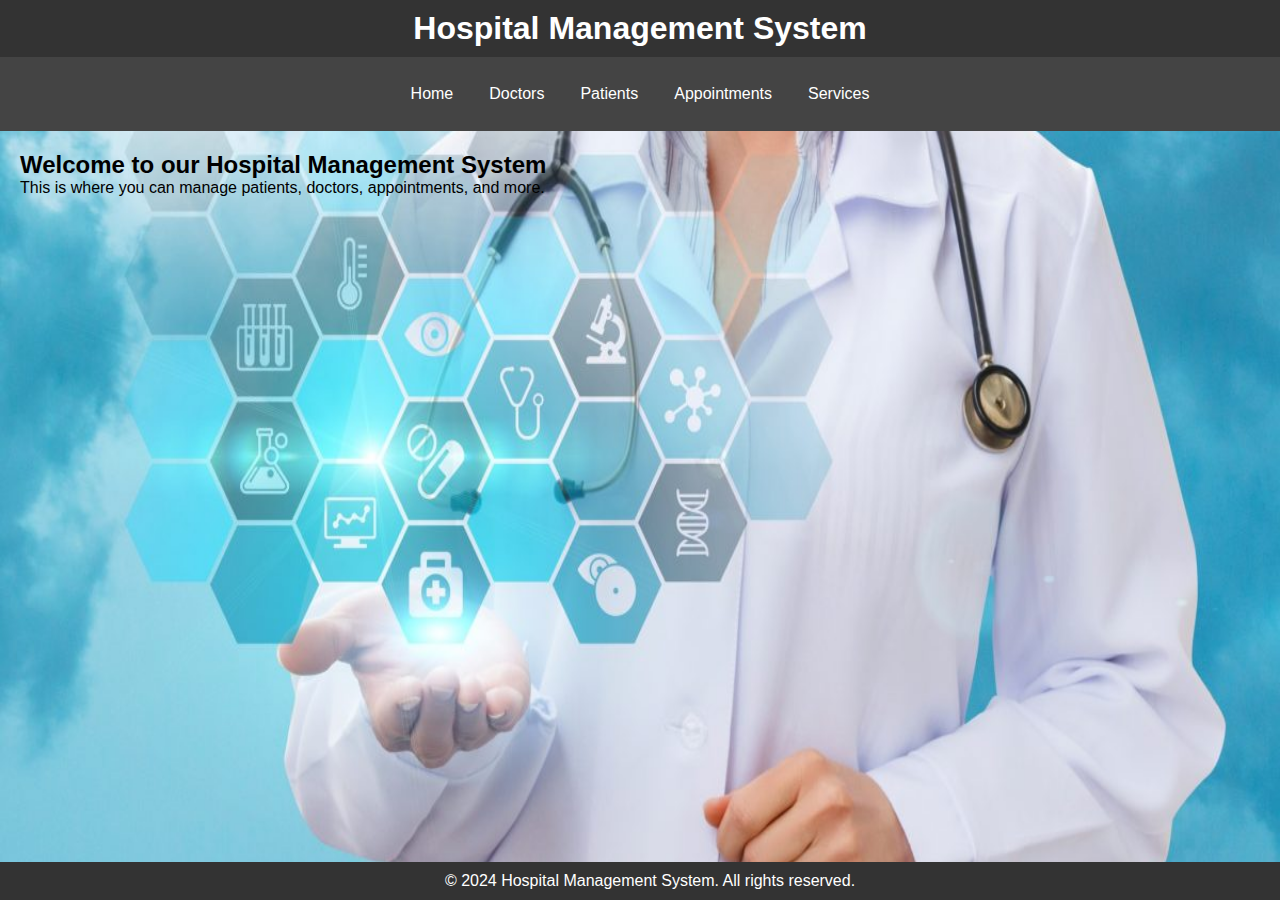
<file: index.html>
<!DOCTYPE html>
<html lang="en">
<head>
    <meta charset="UTF-8">
    <meta name="viewport" content="width=device-width, initial-scale=1.0">
    <title>Hospital Management System</title>
    <link rel="stylesheet" href="styles.css">
</head>
<body>
    <header>
        <h1>Hospital Management System</h1>
    </header>
    <nav>
        <a href="#">Home</a>
        <a href="Doctors.html">Doctors</a>
        <a href="Patient.html">Patients</a>
        <a href="Appointment.html">Appointments</a>
        <a href="Service.html">Services</a>
        <!-- Add more links for other sections as needed -->
    </nav>
    <section>
        <h2>Welcome to our Hospital Management System</h2>
        <p>This is where you can manage patients, doctors, appointments, and more.</p>
        <!-- You can add more content here -->
    </section>
    <footer>
        <p>&copy; 2024 Hospital Management System. All rights reserved.</p>
    </footer>
</body>
</html>
</file>
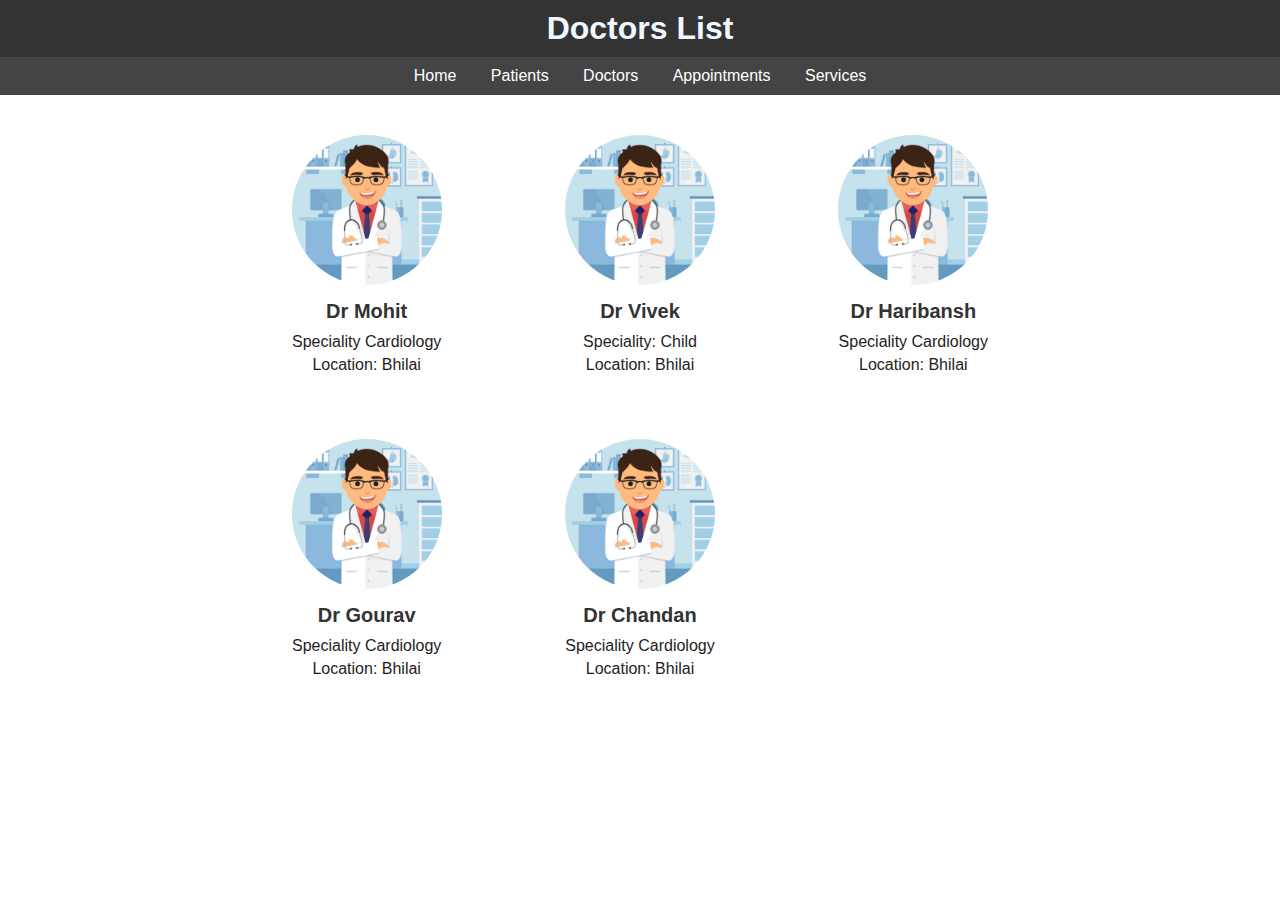
<file: Doctors.html>
<html lang="en">
<head>
    <meta charset="UTF-8">
    <meta name="viewport" content="width=device-width, initial-scale=1.0">
    <title>Doctors List</title>
    <link rel="stylesheet" href="Doctors.css">
</head>
<body>
    <header>
        <h1>Doctors List</h1>
    </header>
    <nav>
        <a href="index.html">Home</a>
        <a href="Patient.html">Patients</a>
        <a href="Doctors.html">Doctors</a>
        <a href="Appointment.html">Appointments</a>
        <a href="Service.html">Services</a>
        <!-- Add more links for other sections as needed -->
    </nav>
    <div class="Doctor-list">
        <div class="Doctors">
            <img src="Doctor.jpg" alt="Doctor 1">
            <h2>Dr Mohit</h2>
            <p>Speciality Cardiology</p>
            <p>Location: Bhilai</p>
        </div>
        <div class="Doctors">
            <img src="Doctor.jpg" alt="Doctor 2">
            <h2>Dr Vivek</h2>
            <p>Speciality: Child</p>
            <p>Location: Bhilai</p>
        </div>
        <div class="Doctors">
            <img src="Doctor.jpg" alt="Doctor 3">
            <h2>Dr Haribansh</h2>
            <p>Speciality Cardiology</p>
            <p>Location: Bhilai</p>
        </div>
    <div class="Doctors">
        <img src="Doctor.jpg" alt="Doctor 3">
        <h2>Dr Gourav</h2>
        <p>Speciality Cardiology</p>
        <p>Location: Bhilai</p>
    </div>
    <div class="Doctors">
        <img src="Doctor.jpg" alt="Doctor 3">
        <h2>Dr Chandan</h2>
        <p>Speciality Cardiology</p>
        <p>Location: Bhilai</p>
    </div>
    </div>
</body>
</html>
</file>
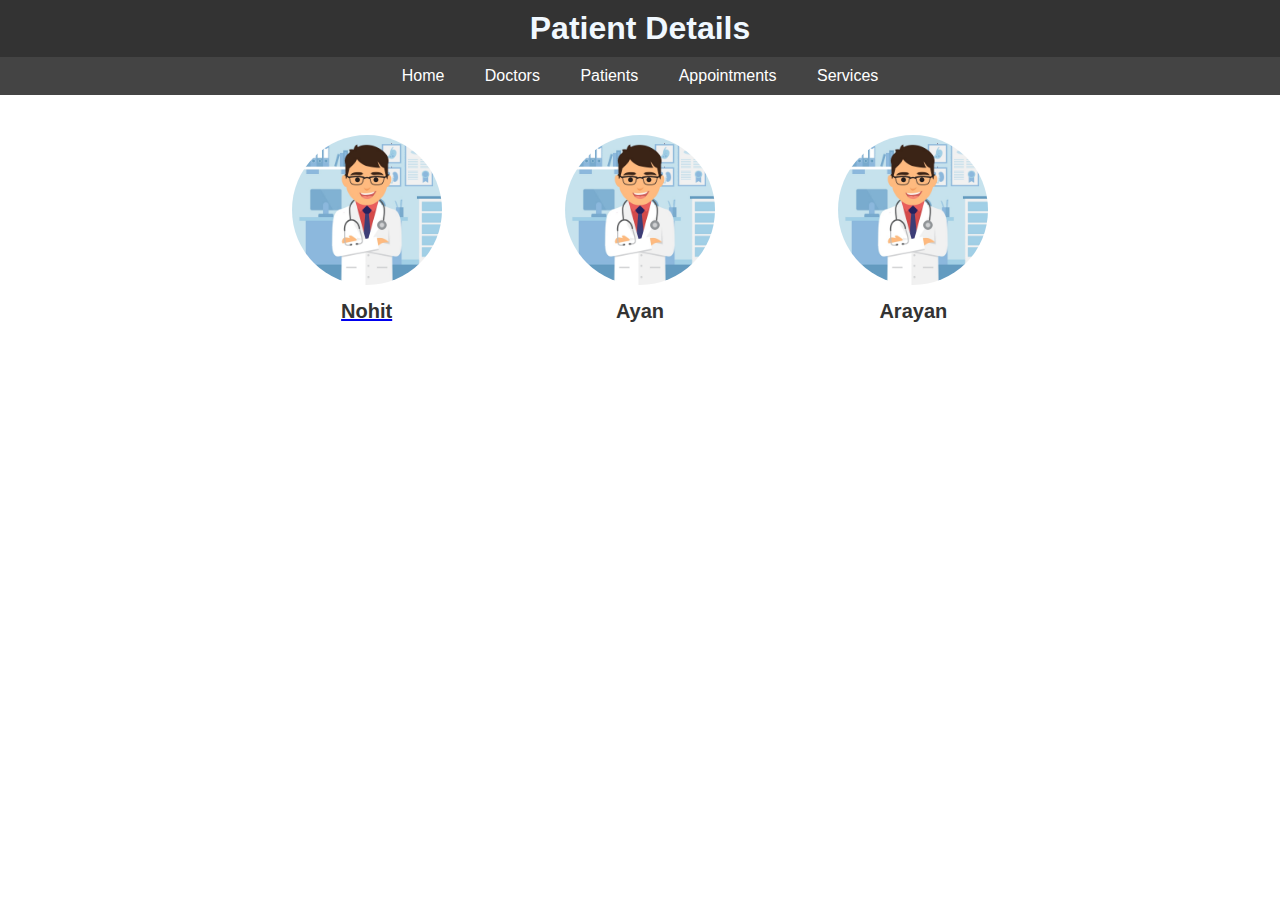
<file: Patient.html>
<html lang="en">
<head>
    <meta charset="UTF-8">
    <meta name="viewport" content="width=device-width, initial-scale=1.0">
    <title>Patient</title>
    <link rel="stylesheet" href="Patient.css">
</head>
<body>
    <header>
        <h1>Patient Details</h1>
    </header>
    <nav>
        <a href="index.html">Home</a>
        <a href="Doctors.html">Doctors</a>
        <a href="Patient.html">Patients</a>
        <a href="Appointment.html">Appointments</a>
        <a href="Service.html">Services</a>
        <!-- Add more links for other sections as needed -->
    </nav>
    <div class="Patient-List">
        <div class="Patient">
            <img src="Doctor.jpg" alt="Doctor 1">
           <a href="Nohit.html"><h2>Nohit</h2></a> 
        </div>
        <div class="Patient">
            <img src="Doctor.jpg" alt="Doctor 2">
            <h2>Ayan</h2>
        </div>
        <div class="Patient">
            <img src="Doctor.jpg" alt="Doctor 3">
            <h2>Arayan</h2>
        </div>
</body>
</html>
</file>
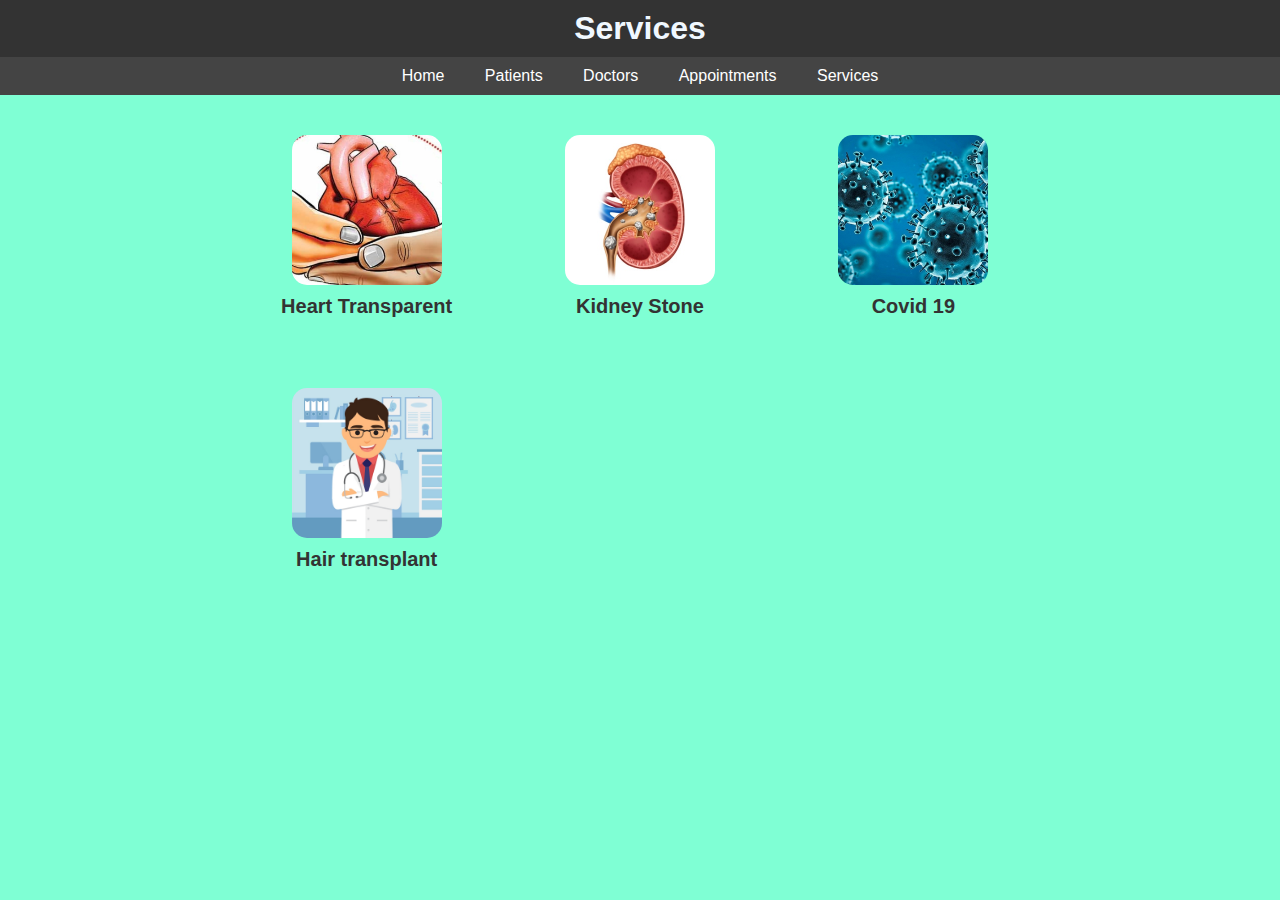
<file: Service.html>
<html lang="en">
<head>
    <meta charset="UTF-8">
    <meta name="viewport" content="width=device-width, initial-scale=1.0">
    <title>Services</title>
    <link rel="stylesheet" href="Service.css">
</head>
<body>
        <header>
            <h1>Services</h1>
        </header>
        <nav>
            <a href="index.html">Home</a>
            <a href="Patient.html">Patients</a>
            <a href="Doctors.html">Doctors</a>
            <a href="#">Appointments</a>
            <a href="Service.html">Services</a>
            <!-- Add more links for other sections as needed -->
        </nav>
        <div class="services">
            <div class="service">
                <img src="Heart.jpg" alt="service">
                <h2>Heart Transparent</h2>
            </div>
            <div class="service">
                <img src="Kidney.jpg" alt="service">
                <h2>Kidney Stone</h2>
            </div>
            <div class="service">
                <img src="Covid.jpg" alt="service">
                <h2>Covid 19</h2>
            </div>
            <div class="service">
                <img src="Doctor.jpg" alt="service">
                <h2>Hair transplant</h2>
            </div>
</body>
</html>
</file>
<file: styles.css>
/* CSS styling goes here */
 body, h1, h2, h3, p, ul, li {
    margin: 0;
    padding: 0;
}
 body {
    background-image: url(HMS.jpg);
    background-repeat: no-repeat;
    background-attachment: fixed;
    background-size: 100% 100%;
    font-family: Arial, sans-serif;
    margin: 0;
    padding: 0;
}
header {
    background-color: #333;
    color: #fff;
    padding: 10px;
    text-align: center;
}
nav {
    background-color: #444;
    padding: 10px;
    text-align: center;
    display: flex;
    justify-content: center;
}
nav a {
    color: #fff;
    text-decoration: none;
    padding: 18px;
}
section {
    padding: 20px;
}
footer {
    background-color: #333;
    color: #fff;
    padding: 10px;
    text-align: center;
    position: fixed;
    bottom: 0;
    width: 100%;
}
h2{
    color: black;
}
</file>
<file: Doctors.css>
body, h1, h2, h3, p, ul, li {
    margin: 0;
    padding: 0;
}
body {
    font-family: Arial, Helvetica, sans-serif;
    margin: 0%;
    padding: 0%;
}
nav {
    background-color: #444;
    padding: 10px;
    text-align: center;
}
nav a {
    color: #fff;
    text-decoration: none;
    padding: 15px;
}
header {
    background-color: #333;
    background-position: 100%;
    color: aliceblue;
    padding: 10px;
    text-align: center;
}

.Doctor-list {
    max-width: 800px;
    margin: 0 auto;
    padding: 20px;
    display: grid;
    grid-gap: 20px;
    grid-template-columns: repeat(auto-fit, minmax(250px, 1fr));
}
.Doctors {
    border-radius: 8px;
    padding: 20px;
    border-radius: 8px;
    box-shadow: inset;
    text-align: center;
}
.Doctors img {
width: 150px;
height: 150px;
border-radius: 50%;
object-fit: cover;
margin-bottom: 15px;
}
.Doctors h2 {
    color: hsl(0, 0%, 20%);
    font-size: 20px;
    margin-bottom: 10px;
}
.Doctors p {
    color: #1f1d1d;
    font-size: 16px;
    margin-bottom: 5px;
}
.doctor h3 {
    color: #333;
    font-size: 20px;
    margin-bottom: 10px;
}
</file>
<file: Patient.css>
body, h1, h2, h3, p, ul, li {
    font-family: Arial, Helvetica, sans-serif;
    margin: 0;
    padding: 0;
}
header {
    background-color: #333;
    background-position: 100%;
    color: aliceblue;
    padding: 10px;
    text-align: center;
}
nav {
    background-color: #444;
    padding: 10px;
    text-align: center;
}
nav a {
    color: #fff;
    text-decoration: none;
    padding: 18px;
}
.Patient-List {
    max-width: 800px;
    margin: 0 auto;
    padding: 20px;
    display: grid;
    grid-gap: 20px;
    grid-template-columns: repeat(auto-fit, minmax(250px, 1fr));
}
.Patient {
    border-radius: 8px;
    padding: 20px;
    border-radius: 8px;
    box-shadow: inset;
    text-align: center;
}
.Patient img {
width: 150px;
height: 150px;
border-radius: 50%;
object-fit: cover;
margin-bottom: 15px;
}
.Patient h2 {
    color: #333;
    font-size: 20px;
    margin-bottom: 10px;
}
.Patient p {
    color: #1f1d1d;
    font-size: 16px;
    margin-bottom: 5px;
}
</file>
<file: Service.css>
body, h1, h2, h3, p, ul, li {
    font-family: Arial, Helvetica, sans-serif;
    margin: 0;
    padding: 0;
}
body {
    background-color: aquamarine;
}
header {
    background-color: #333;
    background-position: 100%;
    color: aliceblue;
    padding: 10px;
    text-align: center;
}
nav {
    background-color: #444;
    padding: 10px;
    text-align: center;
}
nav a {
    color: #fff;
    text-decoration: none;
    padding: 18px;
}

.services {
    max-width: 800px;
    margin: 0 auto;
    padding: 20px;
    display: grid;
    grid-gap: 20px;
    grid-template-columns: repeat(auto-fit, minmax(250px, 1fr));
}
.service {
    border-radius: 8px;
    padding: 20px;
    border-radius: 8px;
    box-shadow: inset;
    text-align: center;
}
.service img {
width: 150px;
height: 150px;
border-radius: 10%;
object-fit: cover;
margin-bottom: 10px;
}
.service h2 {
    color: #333;
    font-size: 20px;
    margin-bottom: 10px;
}
</file>
